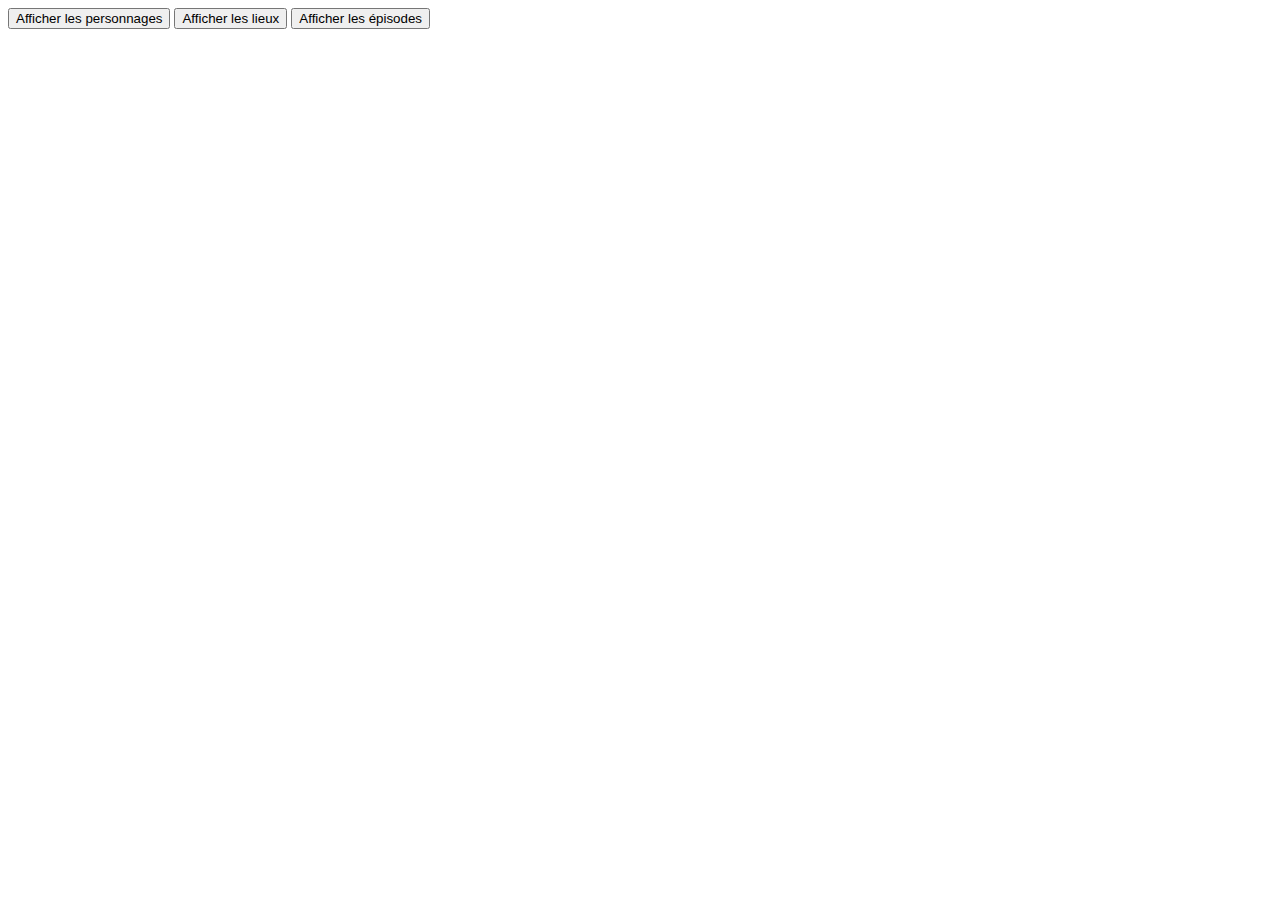
<file: index.html>
<!DOCTYPE html>
<html lang="en">
<head>
    <meta charset="UTF-8">
    <meta name="viewport" content="width=device-width, initial-scale=1.0">
    <title>Rick et Morty</title>
    <link rel="stylesheet" href="styles/style.css">
</head>
<body>
    <div>
        <button class="btnCharacters">Afficher les personnages</button>
        <button class="btnPlace">Afficher les lieux</button>
        <button class="btnEpisode">Afficher les épisodes</button>
    </div>
    <section class="sectionPersonnage">

    </section>

    <section class="sectionLocations">

    </section>

    <section class="sectionEpisodes">

    </section>

    <script src="scripts/script.js"></script>
</body>
</html>
</file>
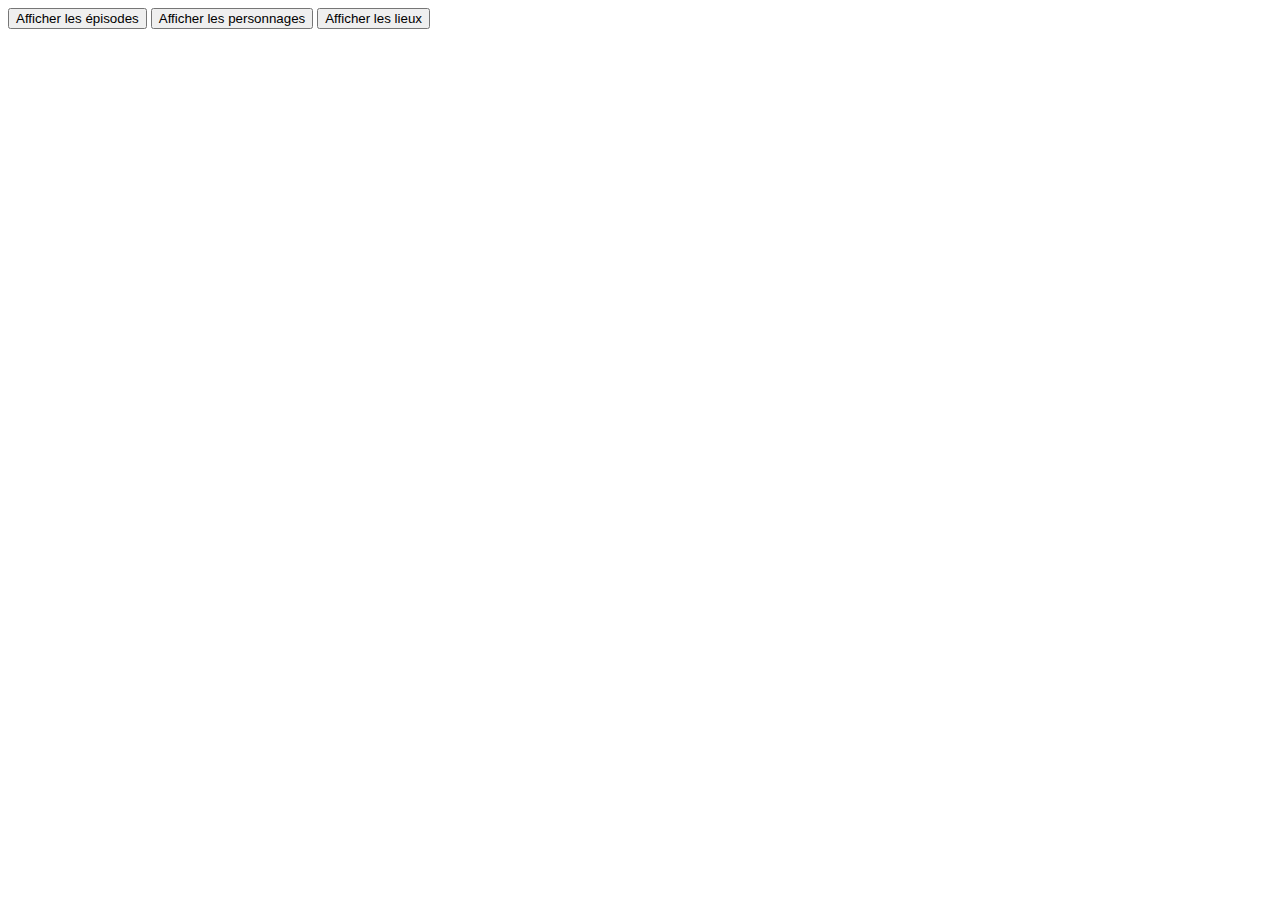
<file: roxane/index.html>
<!DOCTYPE html>
<html lang="en">
<head>
    <meta charset="UTF-8">
    <meta name="viewport" content="width=device-width, initial-scale=1.0">
    <title>Document</title>
</head>
<body>
    <div id="container"></div>
    <div>
        <button id="episode">Afficher les épisodes</button>
        <button id="character">Afficher les personnages</button>
        <button id="location">Afficher les lieux</button>
      </div>
    <script src="script.js" defer></script>
</body>
</html>
</file>
<file: styles/style.css>
.card{
    border: 4px solid black;
    margin: 5px;
}

.sectionPersonnage{
    display: flex;
    flex-wrap: wrap;
}
</file>
